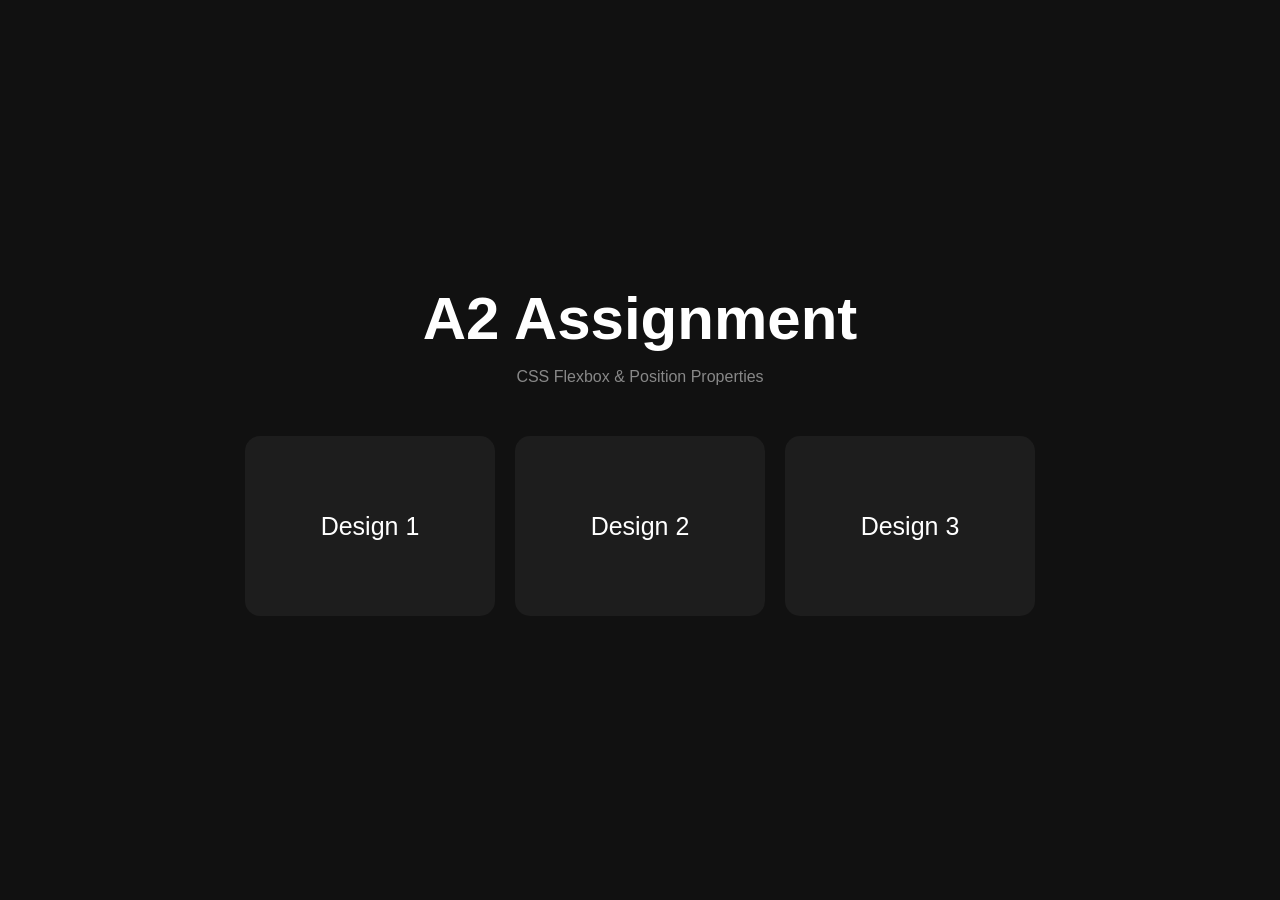
<file: A2/index.html>
<!DOCTYPE html>
<html lang="en">
<head>
    <meta charset="UTF-8">
    <meta name="viewport" content="width=device-width, initial-scale=1.0">
    <title>A2 Assignment</title>

    <style>
        * {
            margin: 0;
            padding: 0;
            box-sizing: border-box;
        }

        body {
            min-height: 100vh;
            background-color: #111;
            color: white;
            font-family: Arial, sans-serif;

            display: flex;
            justify-content: center;
            align-items: center;
        }

        .container {
            text-align: center;
        }

        h1 {
            font-size: 60px;
            margin-bottom: 15px;
        }

        .subtitle {
            color: #888;
            margin-bottom: 50px;
        }

        .designs {
            display: flex;
            justify-content: center;
            gap: 20px;
        }

        .card {
            width: 250px;
            height: 180px;

            background-color: #1d1d1d;
            color: white;

            border-radius: 15px;

            display: flex;
            justify-content: center;
            align-items: center;

            position: relative;

            text-decoration: none;
            font-size: 25px;

            transition: 0.3s;
        }

        .card:hover {
            transform: translateY(-10px);
            background-color: #ff4b0b;
        }

        @media (max-width: 800px) {
            .designs {
                flex-direction: column;
            }

            h1 {
                font-size: 40px;
            }
        }
    </style>
</head>

<body>

    <div class="container">

        <h1>A2 Assignment</h1>

        <p class="subtitle">
            CSS Flexbox & Position Properties
        </p>

        <div class="designs">

            <a href="./design1/index.html" class="card">
                Design 1
            </a>

            <a href="./design2/index.html" class="card">
                Design 2
            </a>

            <a href="./design3/index.html" class="card">
                Design 3
            </a>

        </div>

    </div>

</body>
</html>
</file>
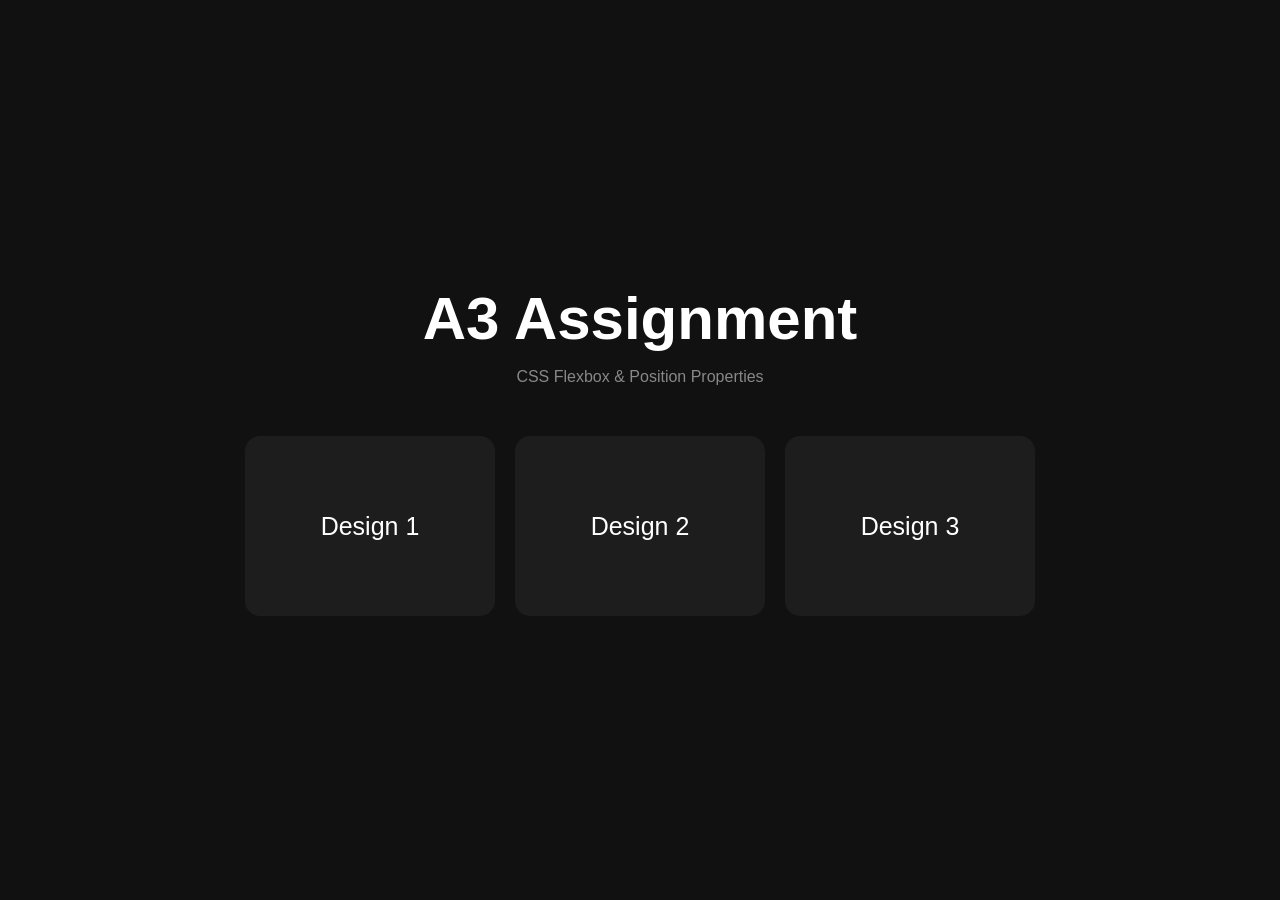
<file: A3/index.html>
<!DOCTYPE html>
<html lang="en">
<head>
    <meta charset="UTF-8">
    <meta name="viewport" content="width=device-width, initial-scale=1.0">
    <title>A3 Assignment</title>

    <style>
        * {
            margin: 0;
            padding: 0;
            box-sizing: border-box;
        }

        body {
            min-height: 100vh;
            background-color: #111;
            color: white;
            font-family: Arial, sans-serif;

            display: flex;
            justify-content: center;
            align-items: center;
        }

        .container {
            text-align: center;
        }

        h1 {
            font-size: 60px;
            margin-bottom: 15px;
        }

        .subtitle {
            color: #888;
            margin-bottom: 50px;
        }

        .designs {
            display: flex;
            justify-content: center;
            gap: 20px;
        }

        .card {
            width: 250px;
            height: 180px;

            background-color: #1d1d1d;
            color: white;

            border-radius: 15px;

            display: flex;
            justify-content: center;
            align-items: center;

            position: relative;

            text-decoration: none;
            font-size: 25px;

            transition: 0.3s;
        }

        .card:hover {
            transform: translateY(-10px);
            background-color: #ff4b0b;
        }

        @media (max-width: 800px) {
            .designs {
                flex-direction: column;
            }

            h1 {
                font-size: 40px;
            }
        }
    </style>
</head>

<body>

    <div class="container">

        <h1>A3 Assignment</h1>

        <p class="subtitle">
            CSS Flexbox & Position Properties
        </p>

        <div class="designs">

            <a href="./design1/index.html" class="card">
                Design 1
            </a>

            <a href="./design2/index.html" class="card">
                Design 2
            </a>

            <a href="./design3/index.html" class="card">
                Design 3
            </a>

        </div>

    </div>

</body>
</html>
</file>
